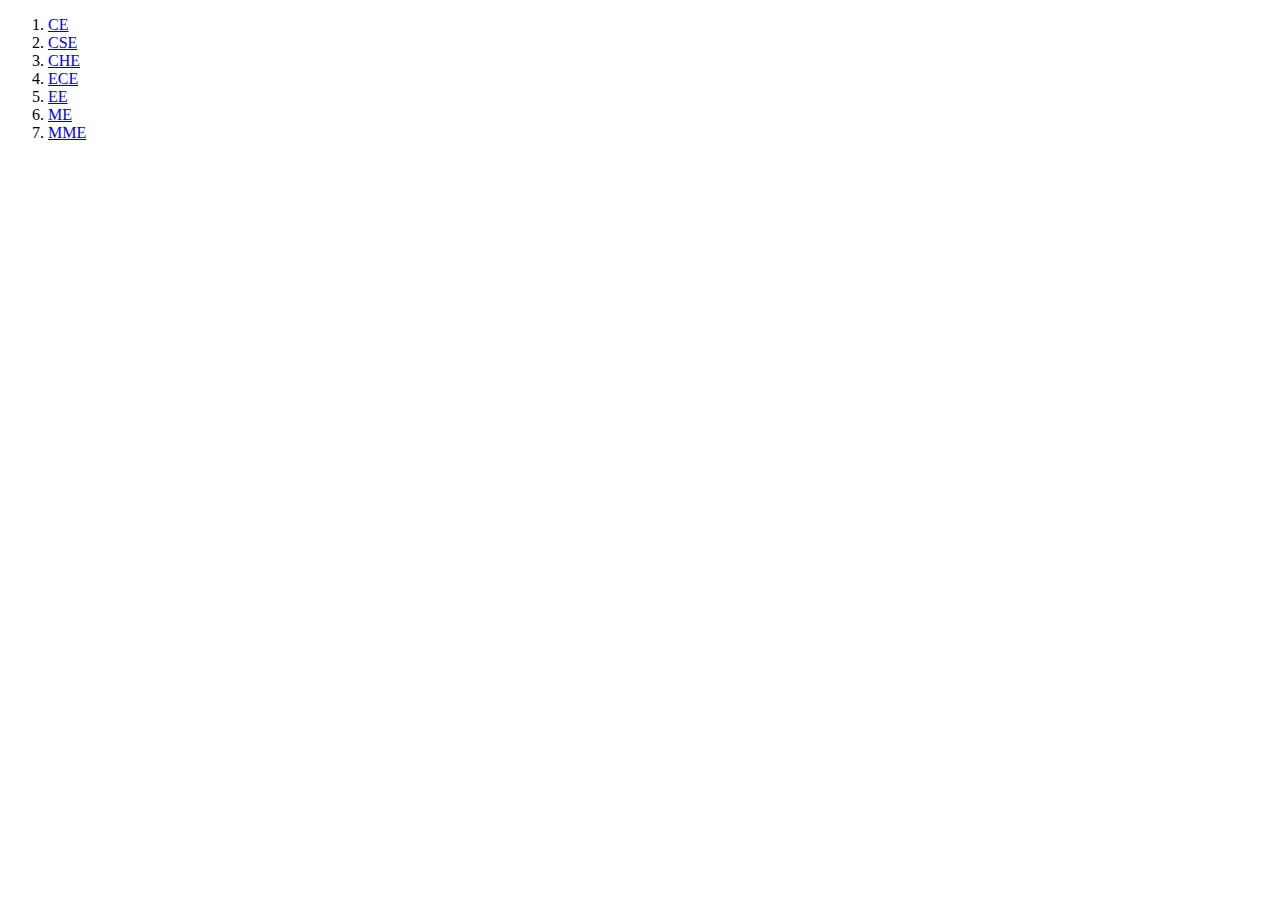
<file: index.html>
<!DOCTYPE html>
<html lang="en">
<head>
    <meta charset="UTF-8">
    <meta name="viewport" content="width=device-width, initial-scale=1.0">
    <title>Main Page</title>
</head>
<body>
    <ol>
        <li><a href="./CE/" target="_blank" rel="noopener noreferrer">CE</a></li>
        <li><a href="./CSE/" target="_blank" rel="noopener noreferrer">CSE</a></li>
        <li><a href="./CHE/" target="_blank" rel="noopener noreferrer">CHE</a></li>
        <li><a href="./ECE/" target="_blank" rel="noopener noreferrer">ECE</a></li>
        <li><a href="./EE/" target="_blank" rel="noopener noreferrer">EE</a></li>
        <li><a href="./ME/" target="_blank" rel="noopener noreferrer">ME</a></li>
        <li><a href="./MME/" target="_blank" rel="noopener noreferrer">MME</a></li>
    </ol>
</body>
</html>
</file>
